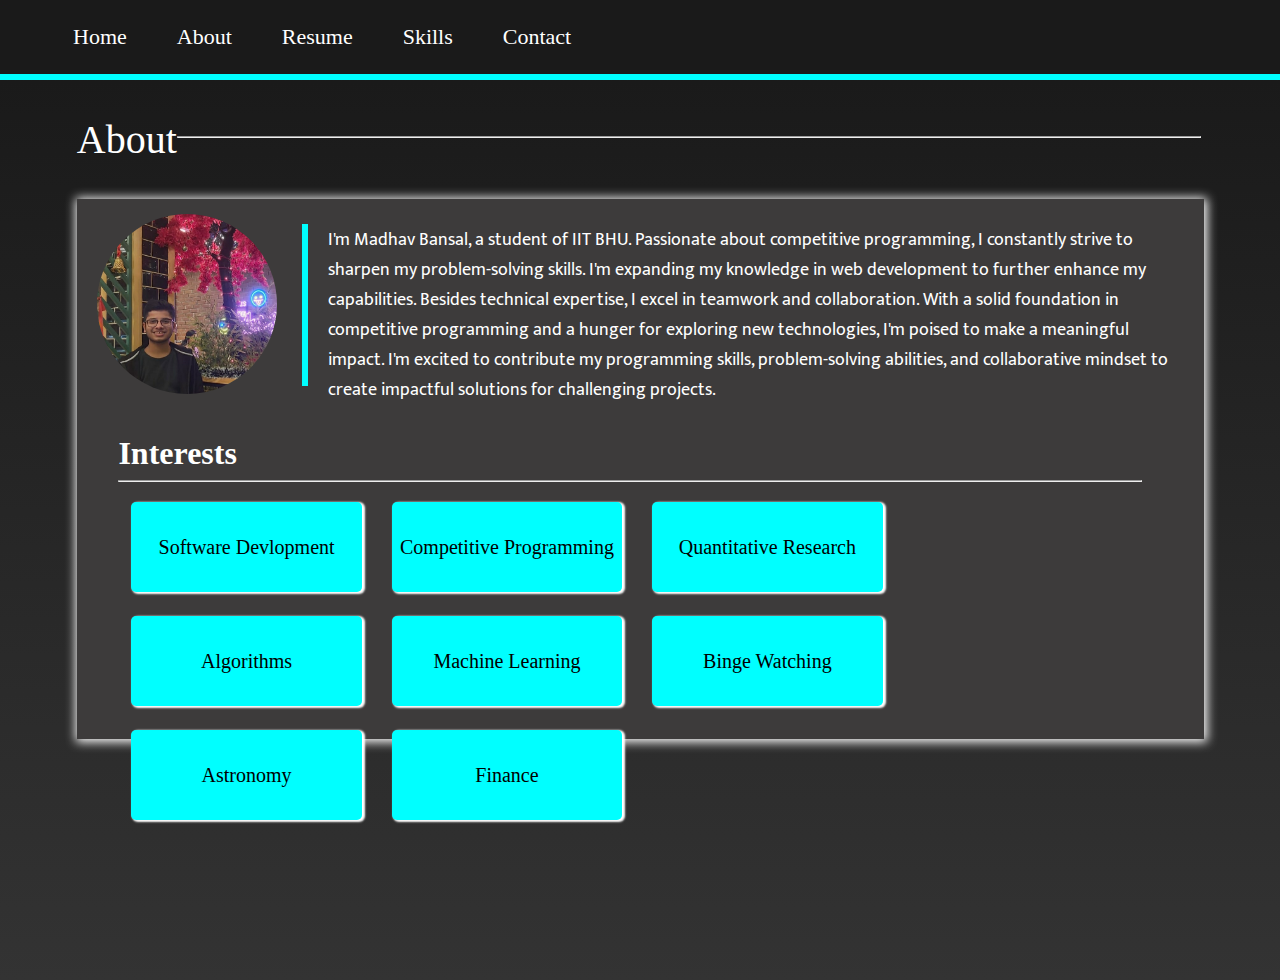
<file: about.html>
<!DOCTYPE html>
<html lang="en">
  <head>
    <meta charset="UTF-8" />
    <meta name="viewport" content="width=device-width, initial-scale=1.0" />
    <title>Document</title>
    <link rel="stylesheet" href="style.css" />
    <link
      href="https://fonts.googleapis.com/css2?family=Mukta:wght@300&display=swap"
      rel="stylesheet"
    />
    <link rel="preconnect" href="https://fonts.googleapis.com">
    <link rel="preconnect" href="https://fonts.gstatic.com" crossorigin>
    <link href="https://fonts.googleapis.com/css2?family=Gloria+Hallelujah&display=swap" rel="stylesheet">
    <link rel="stylesheet" href="https://cdnjs.cloudflare.com/ajax/libs/font-awesome/4.7.0/css/font-awesome.min.css">
  </head>
  <body>
    <header>
      <nav class="navbar2">
        <ul>
            <li><a href="index.html">Home</a></li>
            <li><a href="about.html">About</a></li>
            <li><a href="resume.html">Resume</a></li>
            <li><a href="skills.html">Skills</a></li>
            <li><a href="contact.html">Contact</a></li>
        </ul>
      </nav>
    </header>

    <div class="container3">
      <div class="about">
        <div class="habout">
          <span>About</span>
          <span class="line"><hr /></span>
        </div>
        <div class="img_text">
          <img src="imagess/img.jpg" alt="" />
          <div class="info">
            <p>
              I'm Madhav Bansal, a student of IIT BHU. Passionate about
              competitive programming, I constantly strive to sharpen my
              problem-solving skills. I'm expanding my knowledge in web
              development to further enhance my capabilities. Besides technical
              expertise, I excel in teamwork and collaboration. With a solid
              foundation in competitive programming and a hunger for exploring
              new technologies, I'm poised to make a meaningful impact. I'm
              excited to contribute my programming skills, problem-solving
              abilities, and collaborative mindset to create impactful solutions
              for challenging projects.
            </p>

            <div class="interest">
              <h1>Interests</h1>
              <hr />
              
              <button class="b1">Software Devlopment</button>
              <button class="b1">Competitive Programming</button>
              <button class="b1">Quantitative Research</button>
              <button class="b1">Algorithms</button>
              <button class="b2">Machine Learning</button>
              <button class="b2">Binge Watching</button>
              <button class="b2">Astronomy</button>
              <button class="b2">Finance</button>
            </div>
          </div>
        </div>
      </div>
    </div>
  </body>
</html>
</file>
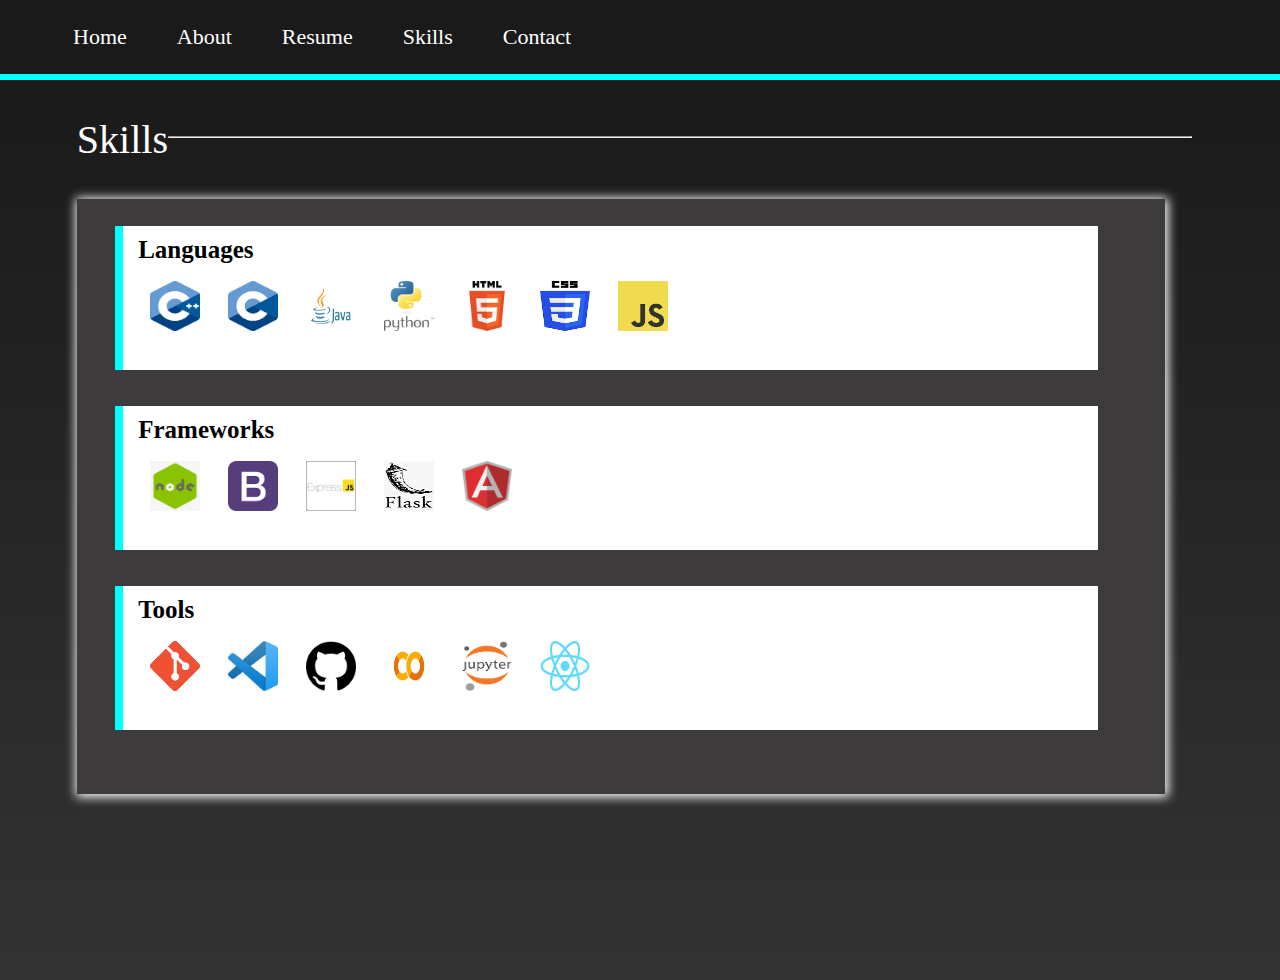
<file: skills.html>
<!DOCTYPE html>
<html lang="en">
  <head>
    <meta charset="UTF-8" />
    <meta name="viewport" content="width=device-width, initial-scale=1.0" />
    <title>Document</title>
    <link rel="stylesheet" href="style.css" />
  </head>
  <body>
    <header>
      <nav class="navbar2">
        <ul>
            <li><a href="index.html">Home</a></li>
            <li><a href="about.html">About</a></li>
            <li><a href="resume.html">Resume</a></li>
            <li><a href="skills.html">Skills</a></li>
            <li><a href="contact.html">Contact</a></li>
        </ul>
      </nav>
    </header>
    <div class="container3">
      <div class="all">

        <div class="hskills">
          <span>Skills</span>
          <span class="line"><hr /></span>
        </div>

        <div class="block">
          <div class="lang">
            <h1>Languages</h1>
            <img src="imagess/c++.png" alt="">
            <img src="imagess/c.png" alt="">
            <img src="imagess/java.png" alt="">
            <img src="imagess/python.png" alt="">
            <img src="imagess/html.png" alt="">
            <img src="imagess/css.png" alt="">
            <img src="imagess/js.png" alt="">
          </div>
          <div class="lang">
            <h1>Frameworks</h1>
            <img src="imagess/node.png" alt="">
            <img src="imagess/bootstrap.png" alt="">
            <img src="imagess/express.png" alt="">
            <img src="imagess/flask.png" alt="">
            <img src="imagess/angular.png" alt="">
          </div>
          <div class="lang">
            <h1>Tools</h1>
            <img src="imagess/git.png" alt="">
            <img src="imagess/vs.png" alt="">
            <img src="imagess/github.png" alt="">
            <img src="imagess/colab.png" alt="">
            <img src="imagess/jupiter.png" alt="">
            <img src="imagess/react.png" alt="">
          </div>
        </div>
      </div>
    </div>
  </body>
</html>
</file>
<file: style.css>
body {
    margin: 0;
    padding: 0;
    height: 100vh;
    color: white;
}

.container {
    height: 100vh;
    width: 100vw;
    background: linear-gradient(#1a1a1a, #333333);
    background-image: url(imagess/bg.jpg);
    background-size: cover;
}

.content {
    position: absolute;
    top: 25vh;
    left: 10vw;
    height: 50vh;
    width: 50vw;
}

.name {
    font-size: 60px;
    font-family: cursive;
    font-weight: 400;
}

.i_am {
    margin-top: -30px;
    font-size: 35px;
    font-family: cursive;
    font-weight: 200;
}

.auto-type {
    color: #fff72f;
}

.navbar {
    margin-top: -13px;
    display: flex;
}

.navbar ul {
    list-style: none;
    display: flex;
    padding: 10px 20px;
    background-color: brown;
    border: none;
    border-radius: 5px;
}

.navbar ul li {
    margin: 0 20px;
}

.navbar ul li a {
    text-decoration: none;
    color: white;
    font-size: 20px;
}

.navbar ul li a:hover {
    color: grey;
}

.socials {
    margin-top: 10px;
    display: flex;
}

.socials a {
    margin: 0px 10px;
    height: 50px;
    text-decoration: none;
    width: 50px;
    border-radius: 50%;
    background-color: darkgrey;
    line-height: 40px;
    display: flex;
    justify-content: center;
    align-items: center;
    box-shadow: 2px 3px 2px 1px;
}

.socials i {
    text-decoration: none;
    font-size: 30px;
    color: white;
    transition: all 0.3s linear;
}

.socials i:hover {
    transform: scale(1.3);
}

header {
    background-color: rgb(39, 12, 12);
}

.navbar2 {
    background-color: #1a1a1a;
    padding: 8px;
}

.navbar2 ul {
    list-style: none;
    display: flex;
    align-items: center;
    justify-content: left;
}

.navbar2 ul li {
    padding: 0px 25px;
}

.navbar2 ul li a {
    text-decoration: none;
    color: white;
    font-size: 22px;
}

.navbar2 ul li a:hover {
    color: darkgray;
}

.container2 {
    height: 100vh;
    background: linear-gradient(#1a1a1a, #333333);
    display: flex;
}

.ques {
    width: 60vw;
    height: 100vh;
    border-right: 10px solid rgb(5, 237, 237);
    border-top: 10px solid rgb(5, 237, 237);
}

.data {
    width: 40vw;
    height: 100vh;
    border-top: 10px solid rgb(5, 237, 237);
}

.hd1 {
    font-size: 65px;
    padding-left: 60px;
    padding-top: 10vh;
    font-family: cursive;
    font-weight: 600;
    color: brown;
}

.hd2 {
    position: absolute;
    font-size: 33px;
    bottom: 0;
    left: 60px;
    font-size: 35px;
    font-family: 'Caprasimo', cursive;
    font-weight: 300;
    color: white;
    /* color: brown; */
}

.iname {
    width: 22vw;
    height: 40px;
    padding: 10px;
    margin-left: 10vw;
    margin-top: 80px;
    border: 2px solid #ccc;
    border-radius: 5px;
    font-size: 16px;
    color: #555;
    border: 4px solid aqua;
}

.iname:focus {
    outline: none;
    border-color: #66afe9;
}

.iemail {
    width: 22vw;
    height: 40px;
    padding: 10px;
    margin-top: 20px;
    margin-left: 10vw;
    border: 2px solid #ccc;
    border-radius: 5px;
    font-size: 16px;
    color: #555;
    border: 4px solid aqua;
}

.iemail:focus {
    outline: none;
    border-color: #66afe9;
}

.imsg {
    width: 22vw;
    height: 150px;
    padding: 10px;
    margin-top: 20px;
    margin-left: 10vw;
    border: 2px solid #ccc;
    border-radius: 5px;
    font-size: 16px;
    color: #555;
    border: 4px solid aqua;
}

.imsg:focus {
    outline: none;
    border-color: #66afe9;
}

.inum {
    width: 22vw;
    height: 40px;
    padding: 10px;
    margin-top: 20px;
    margin-left: 10vw;
    border: 2px solid #ccc;
    border-radius: 5px;
    font-size: 16px;
    color: #555;
    border: 4px solid aqua;
}

.inum:focus {
    outline: none;
    border-color: #66afe9;
}

.isubmit {
    width: 24vw;
    height: 6vh;
    padding: 8px;
    margin-left: 10vw;
    margin-top: 30px;
    background-color: #70e4fc;
    color: white;
    border: 2px solid aqua;
    border-radius: 5px;
    font-size: 18px;
    cursor: pointer;
}

.isubmit:hover {
    background-color: #11e9fd;
    border-color: darkgray;
}

.isubmit:focus {
    outline: none;
}

#socials2 {
    position: absolute;
    bottom: 20px;
    left: 330px;
}

#socials2 a {
    margin: 0px 15px;
}

.container3 {
    height: 100vh;
    width: 100vw;
    background: linear-gradient(#1a1a1a, #333333);
    display: flex;
    border-top: 6px solid aqua;
}

.about {
    margin: 4vh 6vw;
    width: 100%;
    height: 70vh;
}

.habout {
    display: flex;
    font-size: 40px;
}

.line {
    width: 80vw;
    height: 10px;
}

.img_text {
    background-color: rgb(61, 59, 59);
    margin-top: 4vh;
    height: 60vh;
    box-shadow: 1px 1px 10px 2px;
    display: flex;
}

.about img {
    height: 20vh;
    width: 20vh;
    margin-top: 15px;
    margin-left: 20px;
    border-radius: 50%;
}

.info {
    margin-top: 25px;
    margin-left: 2vw;
    border-left: 6px solid aqua;
    height: 18vh;
    width: 70vw;
}

.info p {
    margin: 0;
    padding-left: 12px;
    margin-top: 1px;
    margin-right: 35px;
    margin-left: 8px;
    font-size: 18px;
    font-family: 'Mukta', sans-serif;
}

.interest {
    width: 80vw;
    height: 30vh;
    margin-left: -190px;
    margin-top: 30px;
}

.interest h1 {
    margin-bottom: 0;
}

.interest br {
    margin-top: -50px;
    width: 50vw;
}

.interest button {
    width: 18vw;
    height: 10vh;
    font-size: 20px;
    margin: 12px 13px;
    border: none;
    background-color: aqua;
    box-shadow: 2px 1px 2px 1px white;
    border-radius: 5px;
    border: none;
    font-family: serif;
}

.interest button:hover {
    background-color: darkgray;
}

.all {
    margin: 4vh 6vw;
    width: 100%;
    height: 70vh;
    display: block;
}

.hskills {
    display: flex;
    font-size: 40px;
}

.block {
    background-color: rgb(61, 59, 59);
    margin-top: 4vh;
    height: 65vh;
    width: 85vw;
    box-shadow: 1px 1px 10px 2px;
    padding-top: 10px;
    justify-content: center;
    align-items: center;
}


.lang {
    height: 16vh;
    width: 75vw;
    background-color: rgb(255, 255, 255);
    border-left: 8px solid aqua;
    margin-top: 10px;
    margin-bottom: 4vh;
    margin-left: 3vw;
    padding-left: 15px;
}

.lang h1 {
    font-size: 25px;
    padding-top: 10px;
    color: black;
    font-style: serif;
}

.lang img {
    width: 50px;
    height: 50px;
    margin: 0px 12px;
}

.container4 {
    display: flex;
    align-items: center;
    justify-content: center;
    height: 100vh;
    background: linear-gradient(#1a1a1a, #333333);
    border-top: 8px solid aqua;
}

.gif {
    margin-top: -5vh;
    height: 30vh;
    width: 30vw;
}
</file>
